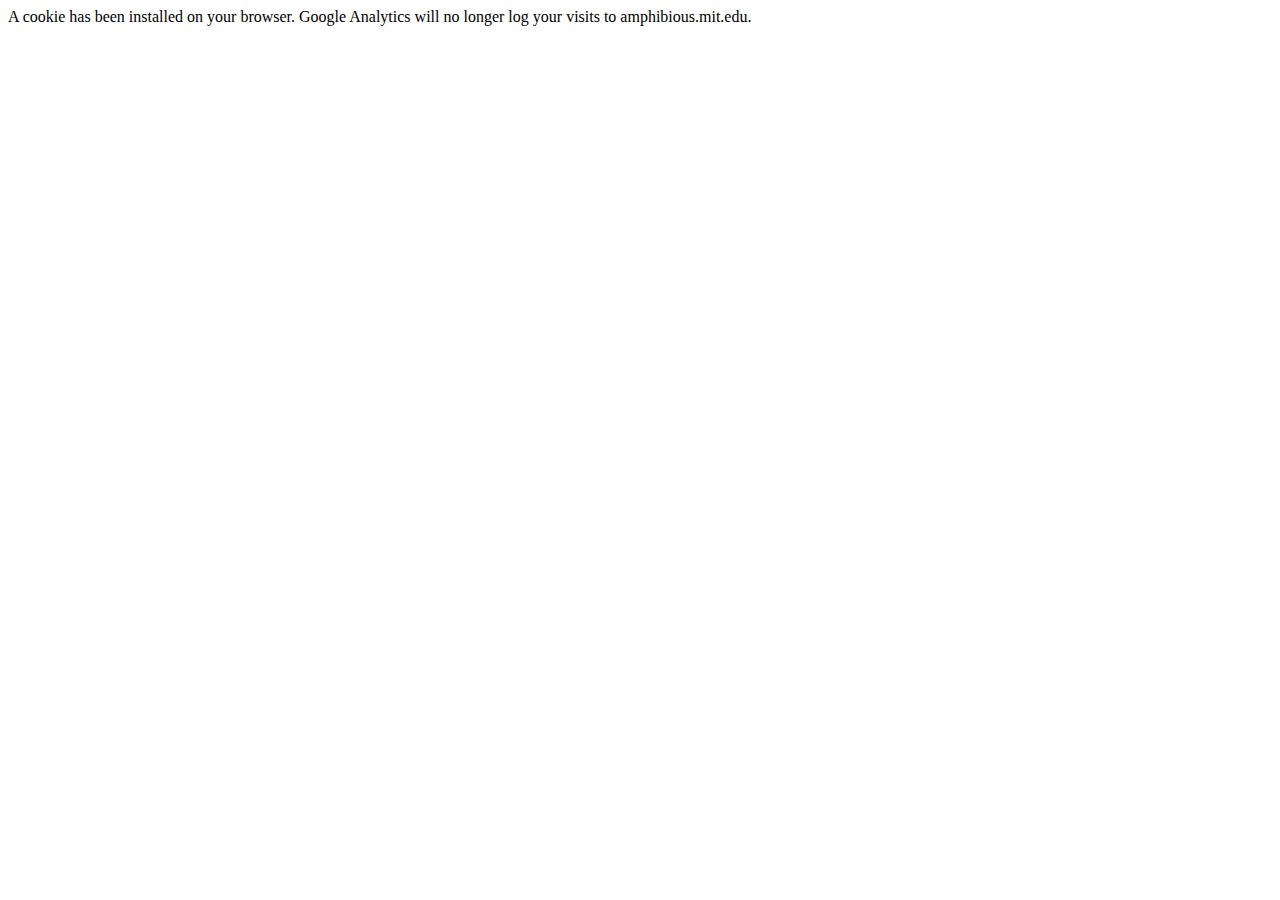
<file: cookie_setter.html>
<!DOCTYPE html PUBLIC "-//W3C//DTD HTML 4.01//EN"
   "http://www.w3.org/TR/html4/strict.dtd">

<html lang="en">
<head>
	<meta http-equiv="Content-Type" content="text/html; charset=utf-8">
	<title>cookie_setter</title>
	<meta name="author" content="Turner Bohlen">
	<!-- Date: 2011-03-28 -->
</head>
<body onLoad="javascript:pageTracker._setVar('ignoreUser')":>
A cookie has been installed on your browser.
Google Analytics will no longer log your visits to amphibious.mit.edu.
</body>
</html>
</file>
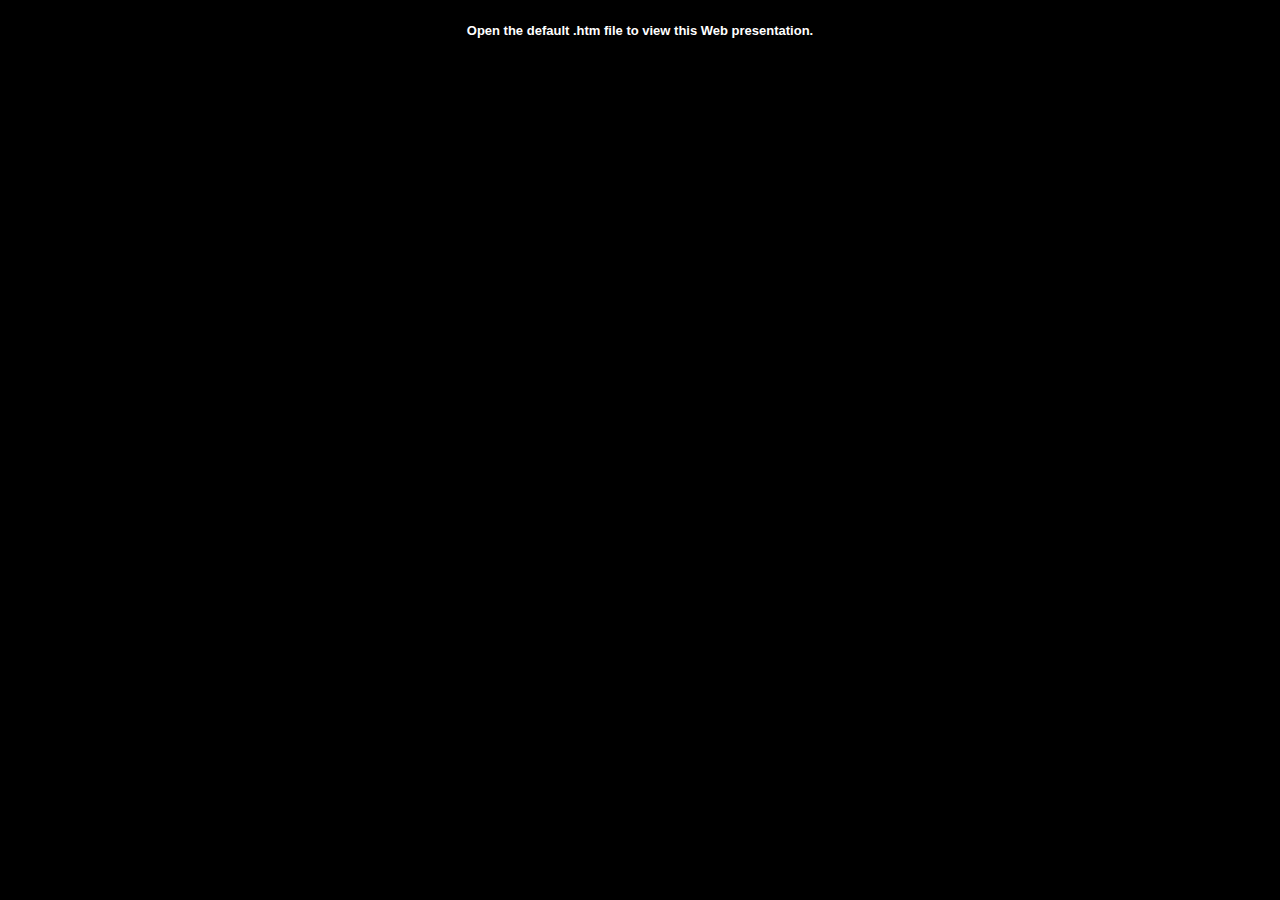
<file: Public/joinEmail/endshow.htm>
<html>

<head>
<meta name=ProgId content=PowerPoint.Slide>
<meta name=Generator content="Microsoft PowerPoint 2008">
<link id=Main-File rel=Main-File href="EmailFAQ.htm">
<link title="Presentation File" type="application/powerpoint" rel=alternate
href="file://EmailFAQ.pptx">
</head>

<body bgcolor=black>

<center>

<p><font face=Arial color=white size=2><br>
<b>Open the default .htm file to view this Web presentation.</b></font></p>

</center>

</body>

</html>
</file>
